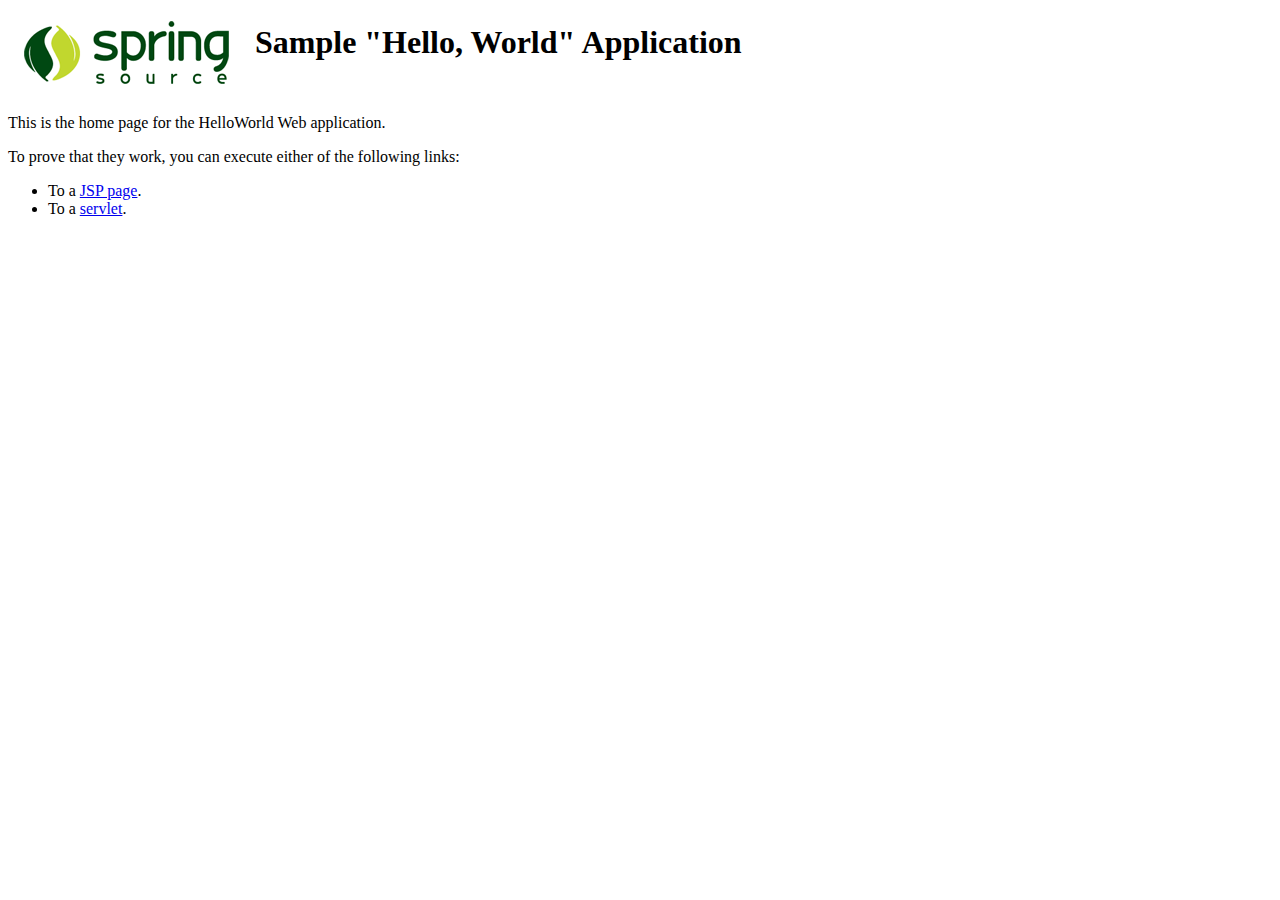
<file: java/helloworld/web/index.html>
<html>
  <head>
    <title>Sample "Hello, World" Application</title>
  </head>
  <body bgcolor=white>

    <table border="0" cellpadding="10">
      <tr>
        <td>
          <img src="images/springsource.png">
        </td>
        <td>
          <h1>Sample "Hello, World" Application</h1>
        </td>
      </tr>
    </table>

    <p>This is the home page for the HelloWorld Web application. </p>
    <p>To prove that they work, you can execute either of the following links:
    <ul>
      <li>To a <a href="hello.jsp">JSP page</a>.
      <li>To a <a href="hello">servlet</a>.
    </ul>

  </body>
</html>
</file>
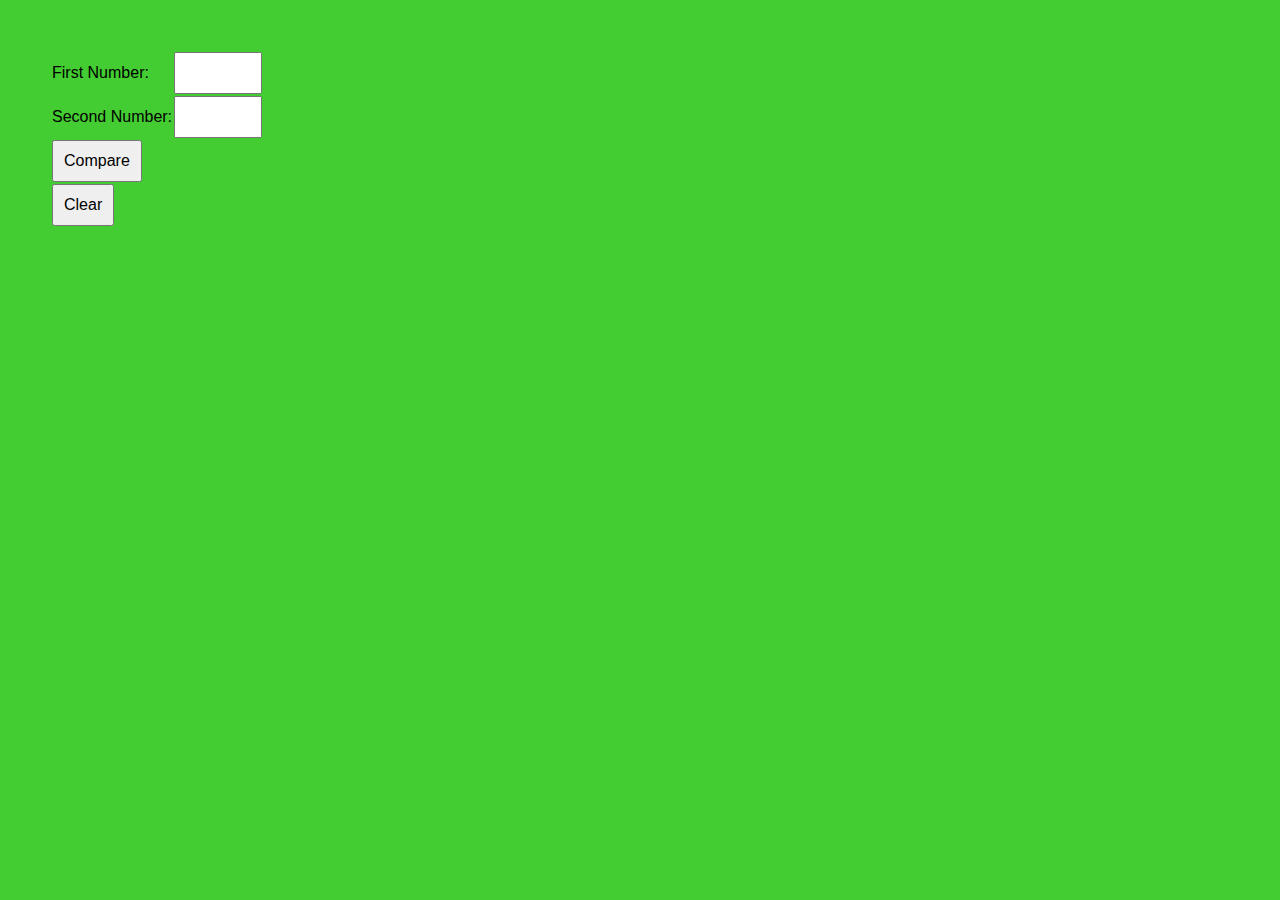
<file: javascript/futureLearn/wk2.5/index.html>
<html>
  <head>
    <title>Week 2 section 5</title>
    <meta charset="UTF-8">
    <meta http-equiv="X-UA-Compatible" content="IE=edge">
    <meta name="viewport" content="width=device-width, initial-scale=1.0">
    <title>Learning HTML & CSS</title>
    <link href="style.css" rel="stylesheet">
    <body>
      <script src="scripts/wk25.js"></script>
      <form>
        <table>
          <tr>
            <td><label for="num1">First Number:</label></td>
            <td><input type="number" id="num1" name="num1" min="1" max="100"></td>
          </td>
        </tr>
        <tr>
          <td>
            <label for="num2">Second Number:</label></td><td>
            <input type="number" id="num2" name="num2" min="1" max="100">
          </td>
        </tr>
        <tr>
          <td>
            <button id="mycheck" type="button" onclick="myCompare()">Compare</button
          </td>
          <td id="myresult"> 
          </td>
        </tr>
        <tr>
          <td>
            <button id="myclear" type="button" onclick="myClear()">Clear</button
          </td>
          <td> 
          </td>
        </tr>
      </table>
    </form>
    
  </body>
</html>
</file>
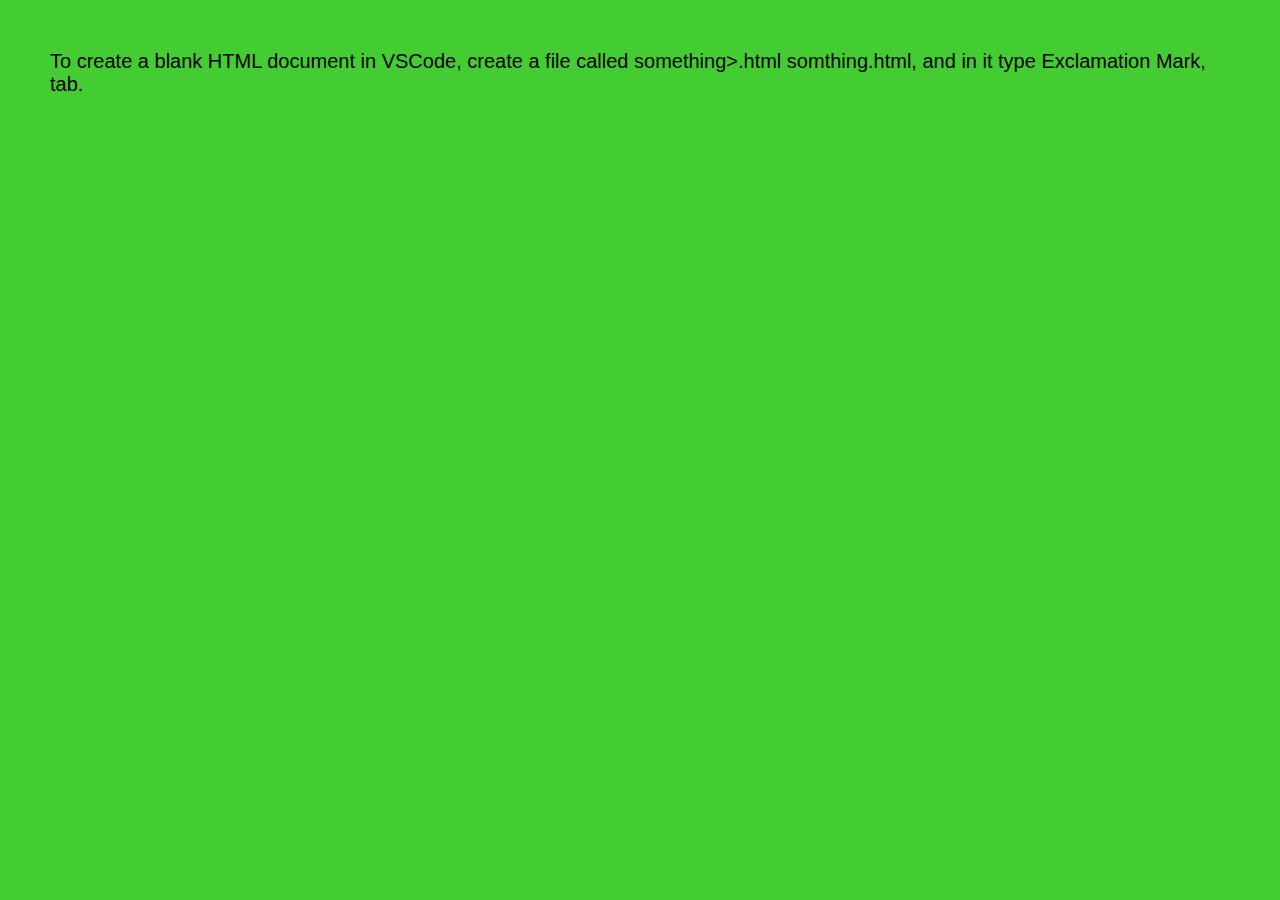
<file: css/second.html>
<!DOCTYPE html>
<html lang="en">
<head>
    <meta charset="UTF-8">
    <meta http-equiv="X-UA-Compatible" content="IE=edge">
    <meta name="viewport" content="width=device-width, initial-scale=1.0">
    <title>Document</title>
    <link href="style.css" rel="stylesheet">
</head>
<body>
    To create a blank HTML document in VSCode, create a file called 
    something>.html somthing.html, and in it type Exclamation Mark, tab.
</body>
</html>
</file>
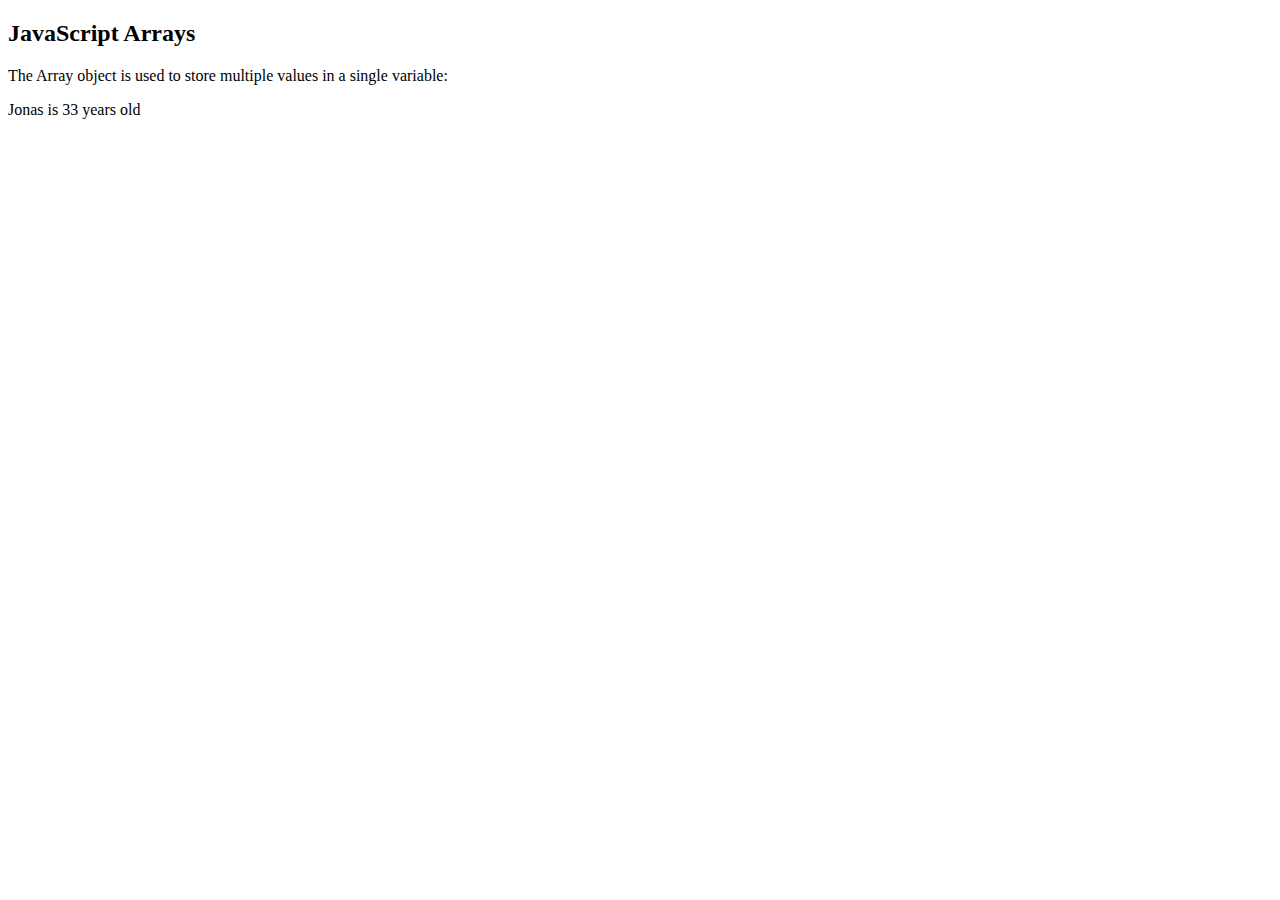
<file: javascript/firstObject.html>
<!DOCTYPE html>
<html>
<body>

<h2>JavaScript Arrays</h2>

<p>The Array object is used to store multiple values in a single variable:</p>

<p id="demo"></p>

<script>

const jonas = {
    firstName: "Jonas",
    lastName: "Schmedtmann",
    birthYear: 1993,
    friends: ["Michael", "Peter", "Steven"],
    job: "Teacher",
    location: "Portugal",
    twitter: "@jonasschmedtmann",
    hasDriversLicence: true,
    
    calcAge: function () {
        var today = new Date();
        var year = today.getFullYear();
        return year - this.birthYear;
    }
}

// let message = `${jonas.firstName} has ${jonas.friends.length} friends, and his best friend is ${jonas['friends'][0]}.`

let message = `${jonas.firstName} is ${jonas['calcAge']()} years old`;

document.getElementById("demo").innerHTML = message;

</script>

</body>
</html>
</file>
<file: javascript/futureLearn/wk2.5/style.css>
* {
  margin: 0;
  padding: 0;
  box-sizing: border-box;
}

body {
  background-color: rgb(68, 205, 50);
  font-family: Arial;
  font-size: 20px;
  padding: 50px;
}

h1 {
  font-size: 35px;
  margin-bottom: 25px;
}

p {
  margin-bottom: 5px;
}

h2 {
  margin-bottom: 20px;
  text-align: center;
}

.first {
  color: rgb(73, 50, 205);
}

#your-name {
  background-color: rgba(251, 255, 0, 0.87);
  border: 5px solid #444;
  padding: 25px;
  width: 400px;
  margin-top: 30px;
}

input,
button {
  padding: 10px;
  font-size: 16px;
}

#course-image {
  width: 200px;
}

#your-name h2 {
  color: olivedrab;
}
</file>
<file: css/style.css>
* {
  margin: 0;
  padding: 0;
  box-sizing: border-box;
}

body {
  background-color: rgb(68, 205, 50);
  font-family: Arial;
  font-size: 20px;
  padding: 50px;
}

h1 {
  font-size: 35px;
  margin-bottom: 25px;
}

p {
  margin-bottom: 5px;
}

h2 {
  margin-bottom: 20px;
  text-align: center;
}

.first {
  color: rgb(73, 50, 205);
}

#your-name {
  background-color: rgba(251, 255, 0, 0.87);
  border: 5px solid #444;
  padding: 25px;
  width: 400px;
  margin-top: 30px;
}

input,
button {
  padding: 10px;
  font-size: 16px;
}

#course-image {
  width: 200px;
}

#your-name h2 {
  color: olivedrab;
}
</file>
